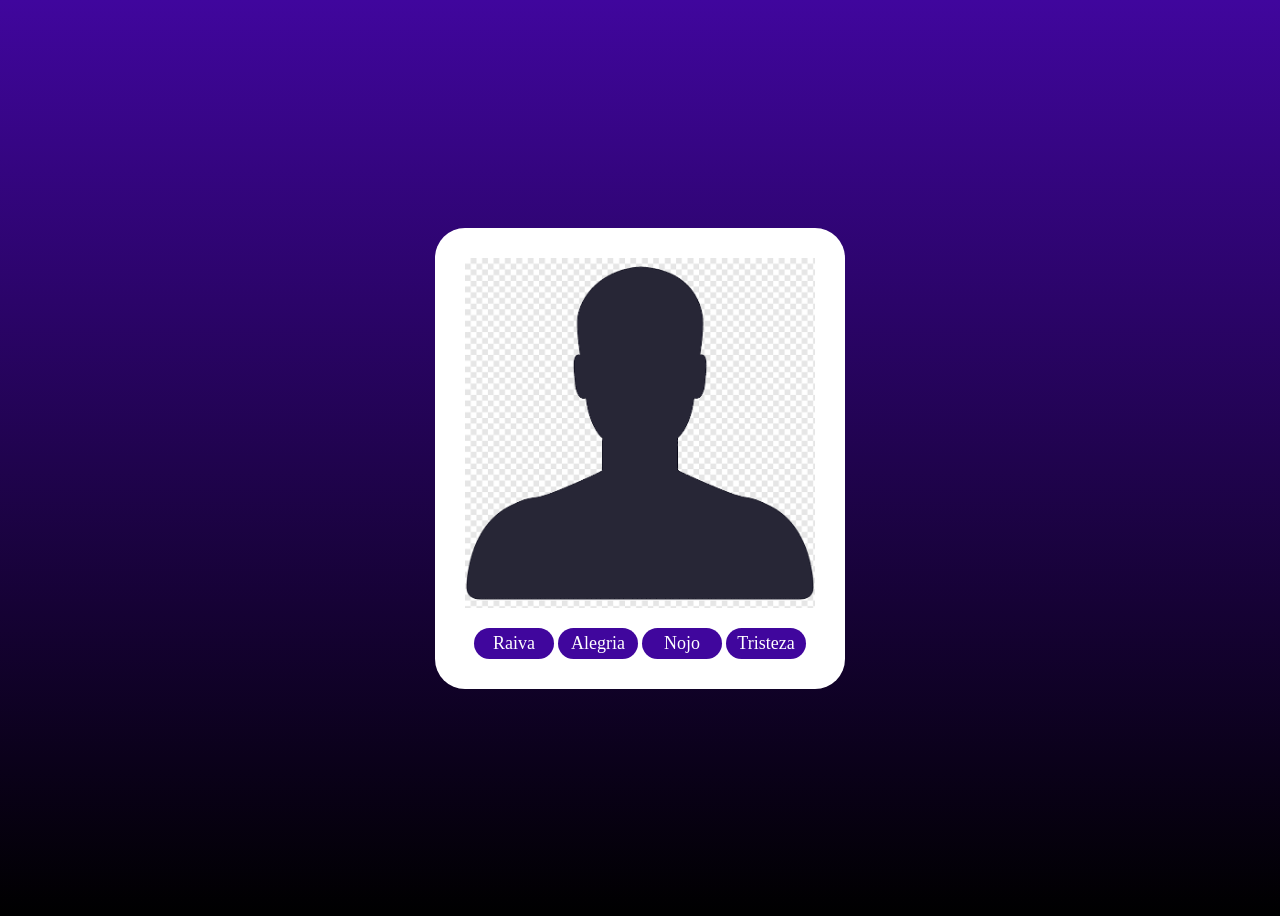
<file: Divertidamente - Iuri/index.html>
<!DOCTYPE html>
<html lang="Pt-Br">
<head>
    <meta charset="UTF-8">
    <meta name="viewport" content="width=device-width, initial-scale=1.0">
    <link rel="stylesheet" href="css/style.css">
    <title> Divertidamente </title>
</head>
<body>

    <div class="emocoes">
        <img src="imagens/silhueta.png" id="silhueta">

        <div>
            <button id="raiva">Raiva</button>
            <button id="alegria">Alegria</button>
            <button id="nojo">Nojo</button>
            <button id="tristeza">Tristeza</button>
        </div>
    </div>

<script src="js/script.js"></script>
</body>
</html>
</file>
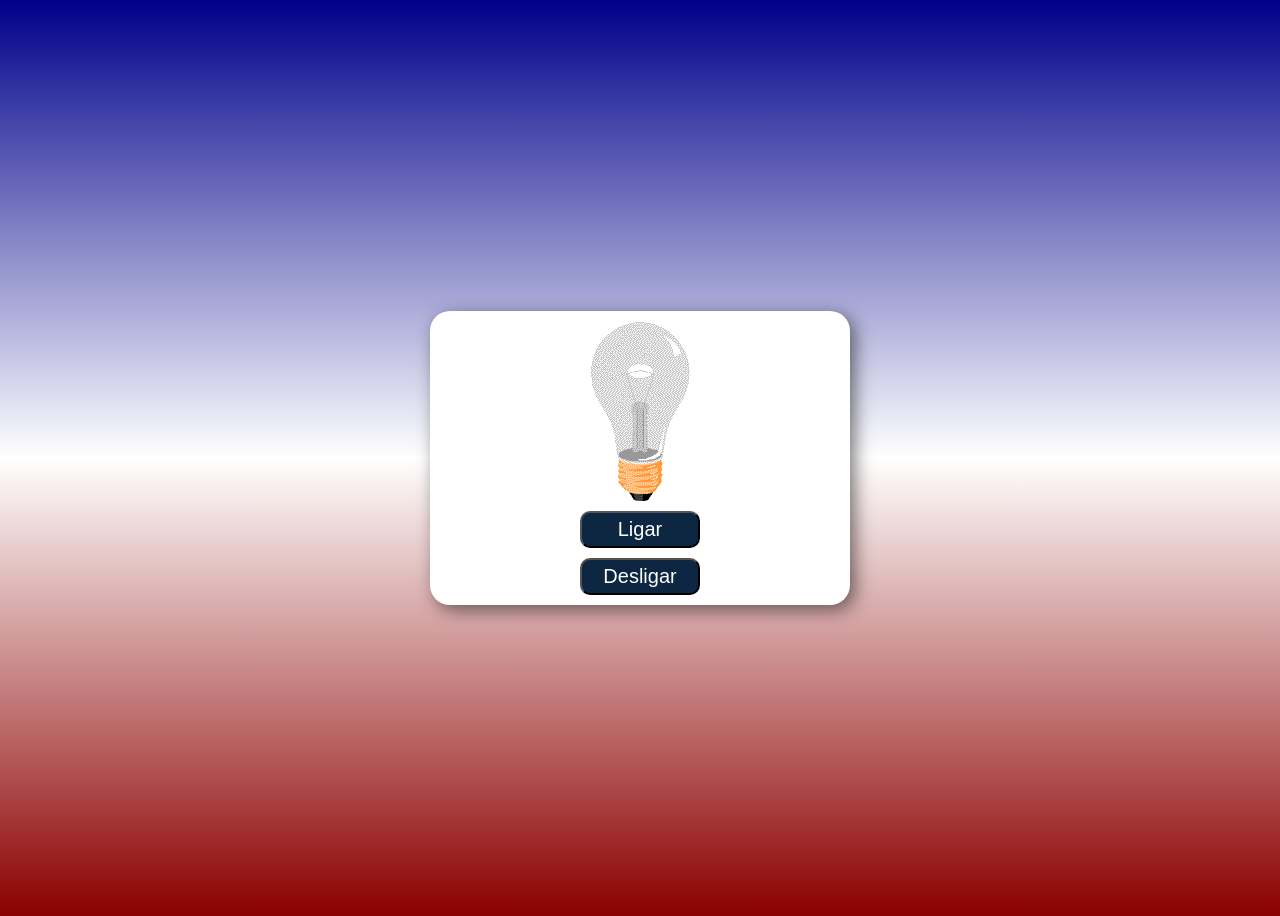
<file: lampada/index.html>
<!DOCTYPE html>
<html lang="en">
<head>
    <meta charset="UTF-8">
    <meta name="viewport" content="width=device-width, initial-scale=1.0">
    <link rel="stylesheet" href="css/style.css">

    <title>Lâmpada Teste </title>

</head>
<body>
    <div class="central">

        <img src="images/apagada.gif" id="lamp">
        <button id="ligar"> Ligar </button>
        <button id="desligar"> Desligar </button>
    </div>
    <script src="js/script.js"></script>
</body>
</html>
</file>
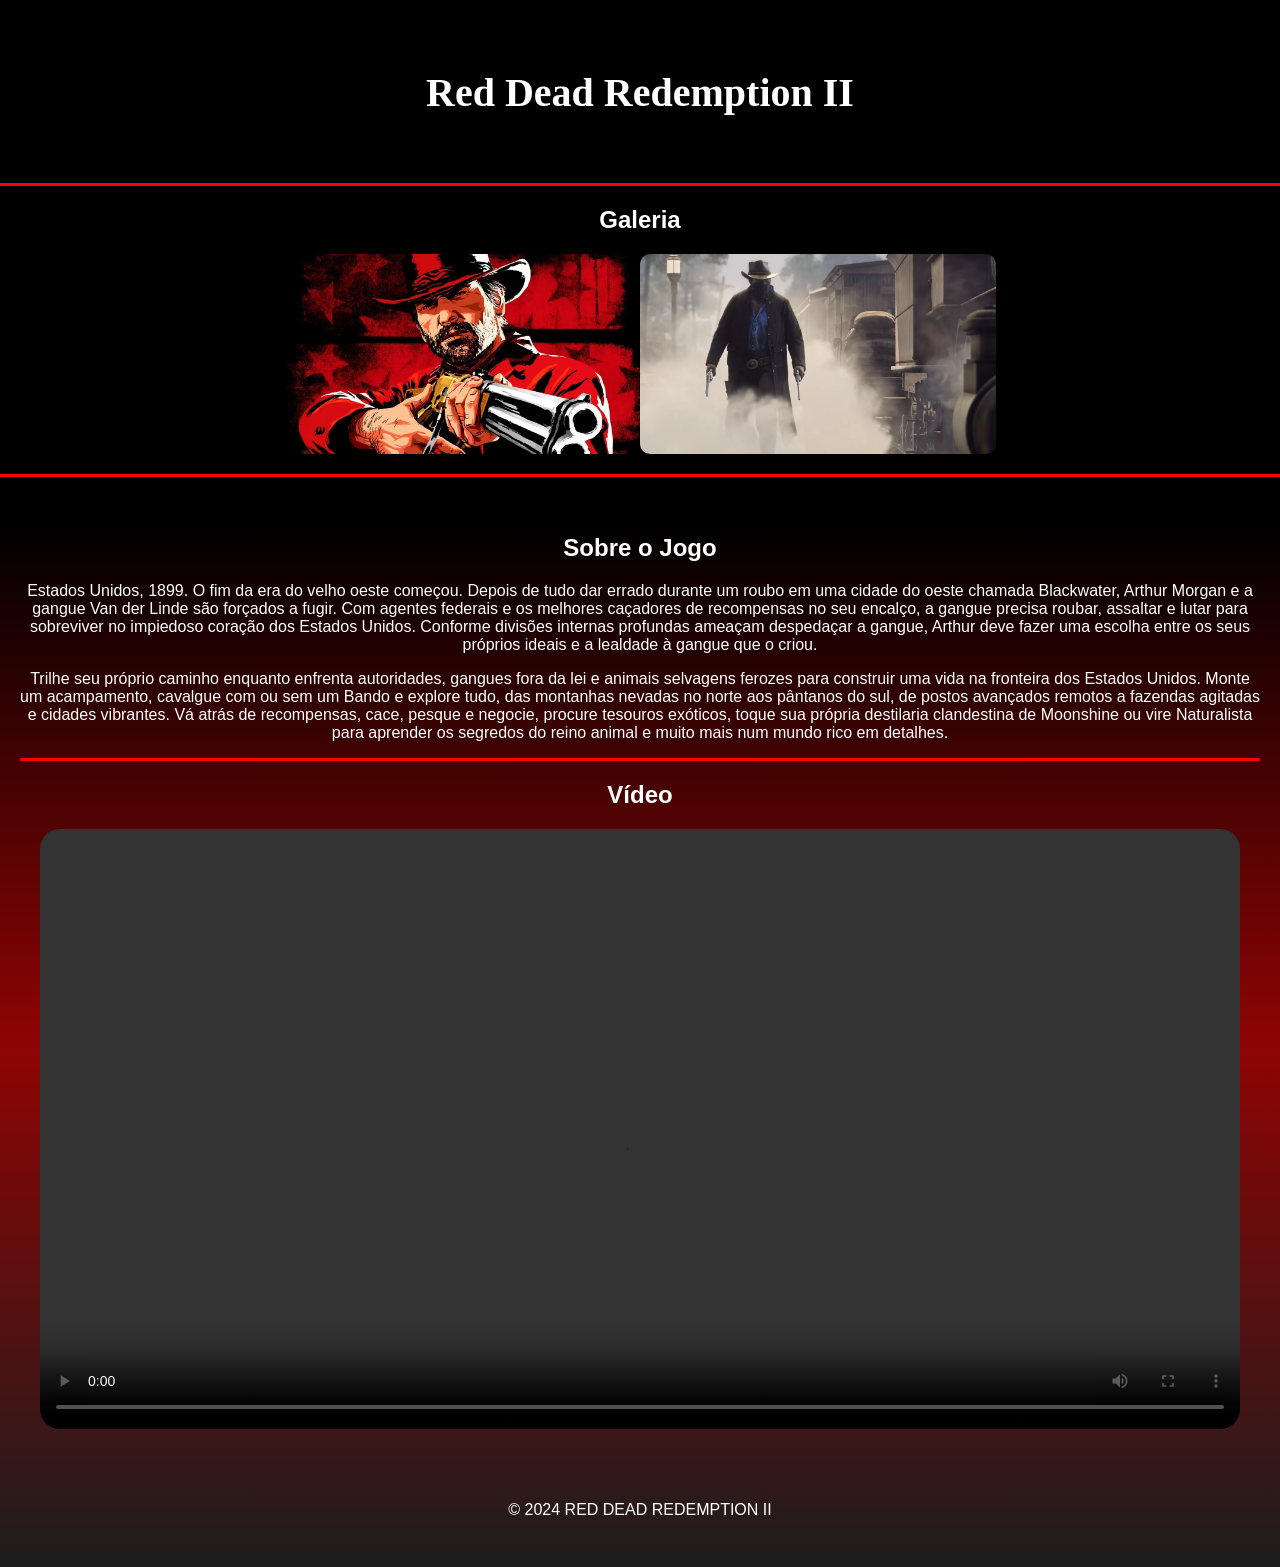
<file: Red Dead/index.html>
<!DOCTYPE html>
<html lang="en">
<head>
    <meta charset="UTF-8">
    <meta name="viewport" content="width=device-width, initial-scale=1.0">
    <link rel="stylesheet" href="CSS/style.css">
    <title>Red Dead Redemption II</title>
</head>
<body>
    <header>

        
        <div id="titulo">
        <h1>Red Dead Redemption II</h1>

        </div>
        <hr>
        
        <h2>Galeria</h2>
        <div id="caixa">
            <img src="image/01.jpg" alt="">
            <img src="image/02.jpg" alt="">
        </div>

        <hr>
        
    </header>

    <main>
            <h2>Sobre o Jogo</h2>
            <p>Estados Unidos, 1899. O fim da era do velho oeste começou. Depois de tudo dar errado durante um roubo em uma cidade do oeste chamada Blackwater, Arthur Morgan e a gangue Van der Linde são forçados a fugir. Com agentes federais e os melhores caçadores de recompensas no seu encalço, a gangue precisa roubar, assaltar e lutar para sobreviver no impiedoso coração dos Estados Unidos. Conforme divisões internas profundas ameaçam despedaçar a gangue, Arthur deve fazer uma escolha entre os seus próprios ideais e a lealdade à gangue que o criou.</p>
            <p>Trilhe seu próprio caminho enquanto enfrenta autoridades, gangues fora da lei e animais selvagens ferozes para construir uma vida na fronteira dos Estados Unidos. Monte um acampamento, cavalgue com ou sem um Bando e explore tudo, das montanhas nevadas no norte aos pântanos do sul, de postos avançados remotos a fazendas agitadas e cidades vibrantes. Vá atrás de recompensas, cace, pesque e negocie, procure tesouros exóticos, toque sua própria destilaria clandestina de Moonshine ou vire Naturalista para aprender os segredos do reino animal e muito mais num mundo rico em detalhes.</p>
        </section>

        <hr>
            <h2>Vídeo</h2>
            <video src="videos/Red Dead Redemption 2 Trailer.mp4
            " controls class="Redemption"></video>
    
    </main>

    <footer>
        <p> © 2024 RED DEAD REDEMPTION II </p>
    </footer>
</body>
</html>
</file>
<file: Divertidamente - Iuri/css/style.css>
body{
    background: linear-gradient(rgb(64, 6, 157),black);
    height: 100vh; /*altura da cor - completando a pagina*/
    display: flex;
    justify-content: center;
    align-items: center;
    

}

img{
    height: 350px;
    margin-bottom: 20px;
}

.emocoes{
    width: fit-content; /*Largura dos elementos*/
    background: white;
    border-radius: 30px;
    padding: 30px;
    display: flex;
    align-items: center;
    justify-content: center;
    flex-direction: column;

}



.emocoes button{
    width: 80px;
    background-color: rgb(64, 6, 157);
    font-size: 18px;
    border: none;
    border-radius: 30px;
    color: white;
    padding: 5px;
    font-family: Cambria, Cochin, Georgia, Times, 'Times New Roman', serif;
    cursor: pointer;
    transition: 0.5s;

}

.emocoes button:hover{
    background: black;
    transform:translateY(-5px)

}
</file>
<file: lampada/css/style.css>
body{
    background: linear-gradient(darkblue,white, darkred);
    height: 100vh;
    display: flex;
    /*Alignitens = cima e baixo*/
    /*Justify-Content = Esquerda e Direita*/
    align-items: center;
    justify-content: center;
    /* Margin : Auto */
}

.central{
    width: 400px;
    background: white;
    border-radius: 20px;
    box-shadow: 5px 5px 18px rgba(0, 0, 0, 0.519);
    /*Box-Shadow = y, x , enevoamento, cor */
    display: flex;
    /*só o pai que alinha */   
    align-items: center;
    justify-content: center;
    flex-direction: column;
    /* Colocar os botões em baixo */
    gap: 10px;
    /* Distanciar os 2 botões */
    padding: 10px;
}

.central button{
    color: white;
    background-color: rgb(13, 39, 66);
    padding: 5px;
    width: 120px;
    font-size: 20px;
    border-radius: 10px;
    cursor: pointer ;

}
</file>
<file: Red Dead/CSS/style.css>
body {
    background: linear-gradient(black, black, rgb(143, 4, 4), rgb(29, 29, 29));
    color: white;
    font-family: Arial, Helvetica, sans-serif;
    margin: 0;
    padding: 0;
}

header {
    background: black;
    padding: 10px 0;
    text-align: center;

}

#titulo {
    color: white;
    font-size: 20px;
    margin: 0;
    text-align: center;
    padding: 2rem;
    font-family: Georgia, 'Times New Roman', Times, serif;


}


hr {
    height: 3px;
    background:red;
    border: none;
}

main {
    padding: 20px;
    text-align: center;
}

h2 {
    color: rgb(255, 255, 255);
    font-family: 'Gill Sans', 'Gill Sans MT', Calibri, 'Trebuchet MS', sans-serif;
}

#caixa {
    display: flex;
    justify-content: center;
    margin: 20px 0;
}

img {
    height: 200px;
    border-radius: 10px;
}

.Redemption{
    height: 600px;
    border-radius: 20px;
}

footer{
    color: white;
    font-family: 'Trebuchet MS', 'Lucida Sans Unicode', 'Lucida Grande', 'Lucida Sans', Arial, sans-serif;
    padding: 2rem;
    text-align: center;

}
</file>
